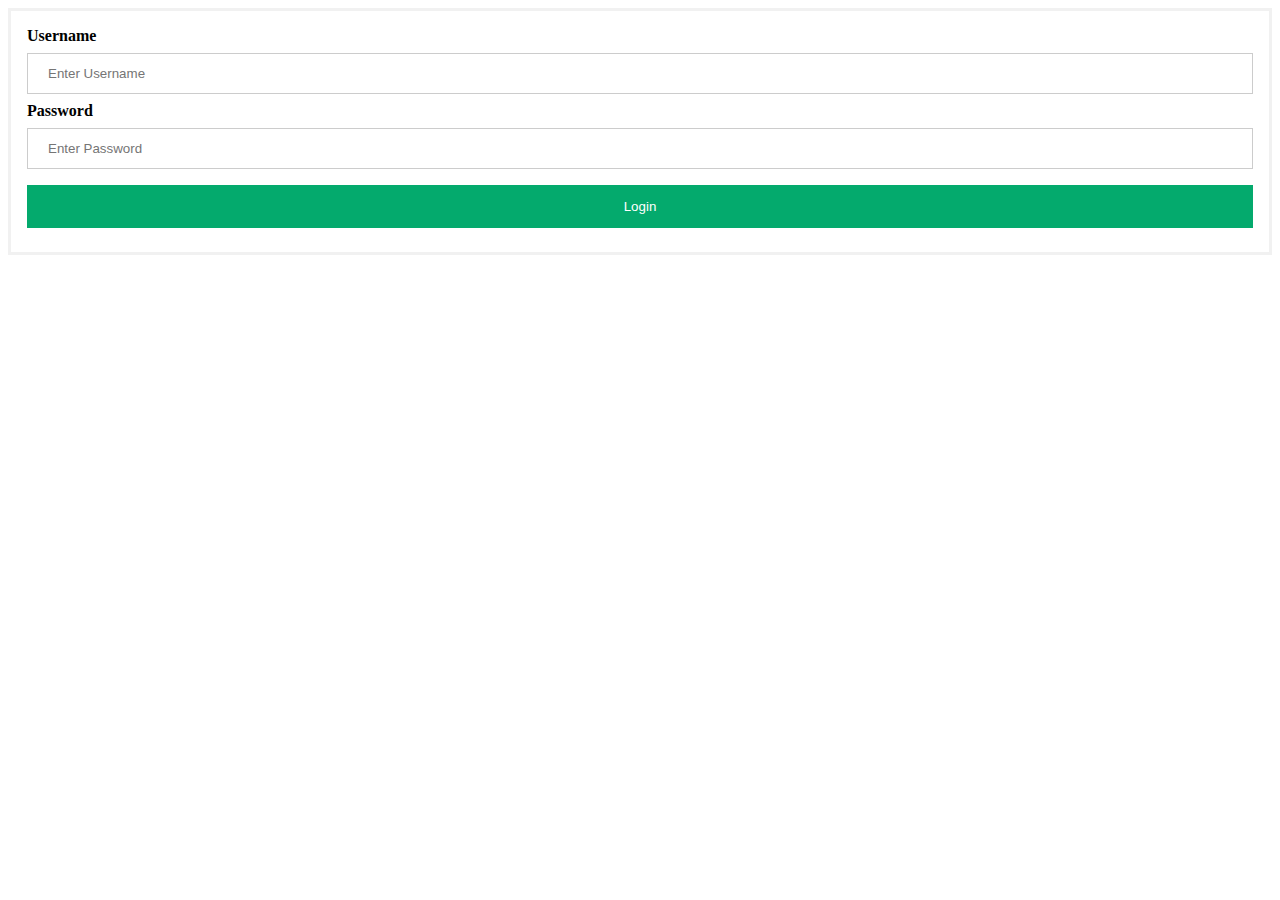
<file: login.html>
<!DOCTYPE html>
<html lang="en">

<head>
  <meta charset="UTF-8">
  <meta http-equiv="X-UA-Compatible" content="IE=edge">
  <link rel="stylesheet" href="login.css">
  <meta name="viewport" content="width=device-width, initial-scale=1.0">
  <title>Document</title>
</head>

<body>
  <form action="http://localhost:8082/login" method="post" id="login">
    <div class="container">
      <label for="username"><b>Username</b></label>
      <input id="username" type="text" placeholder="Enter Username" name="username" required>
      <label for="password"><b>Password</b></label>
      <input id="password" type="password" placeholder="Enter Password" name="password" required>

      <button>Login</button>
    </div>
  </form>

  <div id="loginFailed"></div>
  <script src="login.js"></script>
</body>

</html>
</file>
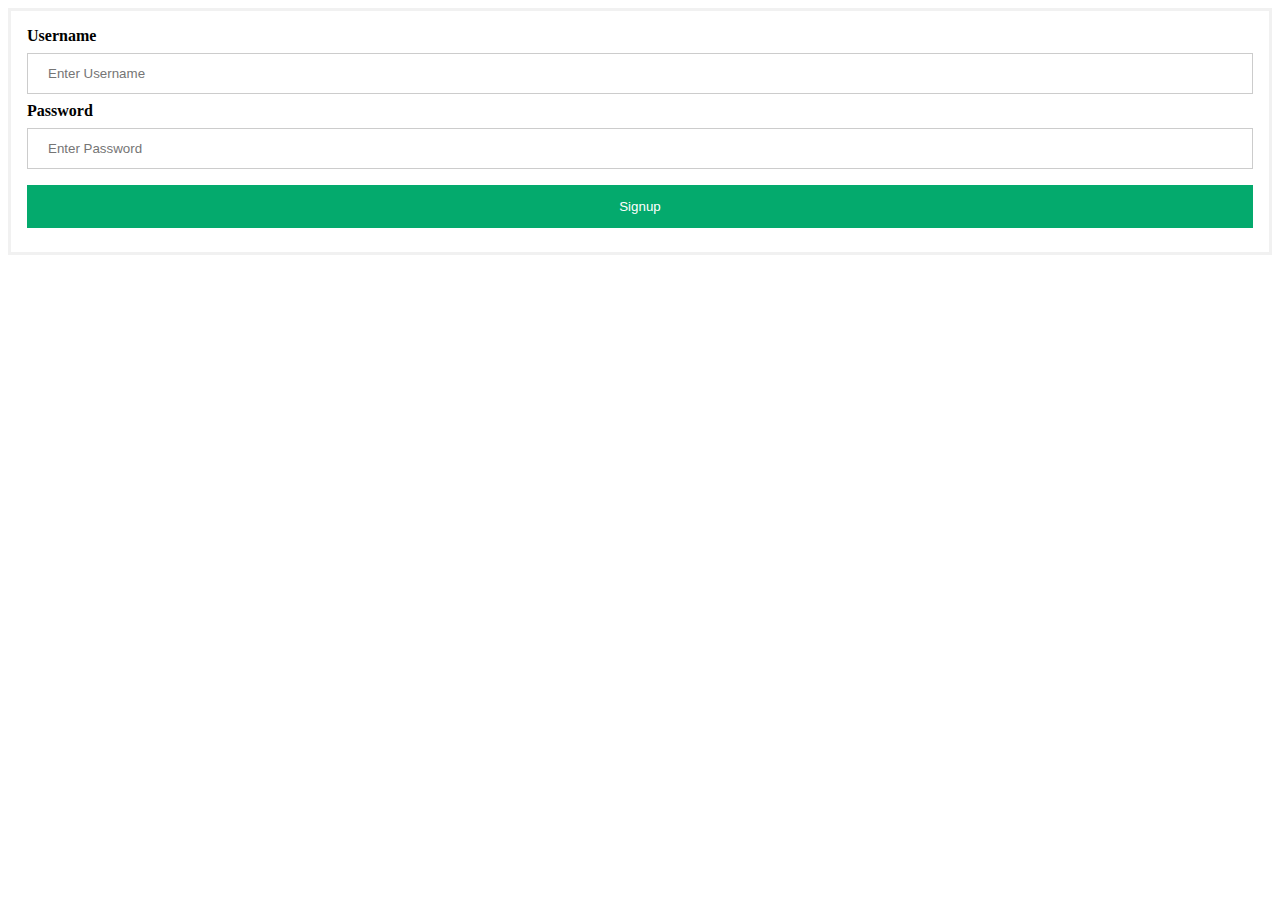
<file: signup.html>
<!DOCTYPE html>
<html lang="en">

<head>
  <meta charset="UTF-8">
  <meta http-equiv="X-UA-Compatible" content="IE=edge">
  <link rel="stylesheet" href="login.css">
  <meta name="viewport" content="width=device-width, initial-scale=1.0">
  <title>Document</title>
</head>

<body>
  <form action="http://localhost:8082/login" method="post" id="signup">
    <div class="container">
      <label for="username"><b>Username</b></label>
      <input id="username" type="text" placeholder="Enter Username" name="username" required>
      <label for="password"><b>Password</b></label>
      <input id="password" type="password" placeholder="Enter Password" name="password" required>

      <button>Signup</button>
    </div>
  </form>

  <div id="signupFailed"></div>
  <script src="signup.js"></script>
</body>

</html>
</file>
<file: login.css>
/* Bordered form */
form {
  border: 3px solid #f1f1f1;
}

/* Full-width inputs */
input[type=text], input[type=password] {
  width: 100%;
  padding: 12px 20px;
  margin: 8px 0;
  display: inline-block;
  border: 1px solid #ccc;
  box-sizing: border-box;
}

/* Set a style for all buttons */
button {
  background-color: #04AA6D;
  color: white;
  padding: 14px 20px;
  margin: 8px 0;
  border: none;
  cursor: pointer;
  width: 100%;
}

/* Add a hover effect for buttons */
button:hover {
  opacity: 0.8;
}

/* Add padding to containers */
.container {
  padding: 16px;
}

/* The "Forgot password" text */
span.psw {
  float: right;
  padding-top: 16px;
}

/* Change styles for span and cancel button on extra small screens */
@media screen and (max-width: 300px) {
  span.psw {
    display: block;
    float: none;
  }
  .cancelbtn {
    width: 100%;
  }
}
</file>
